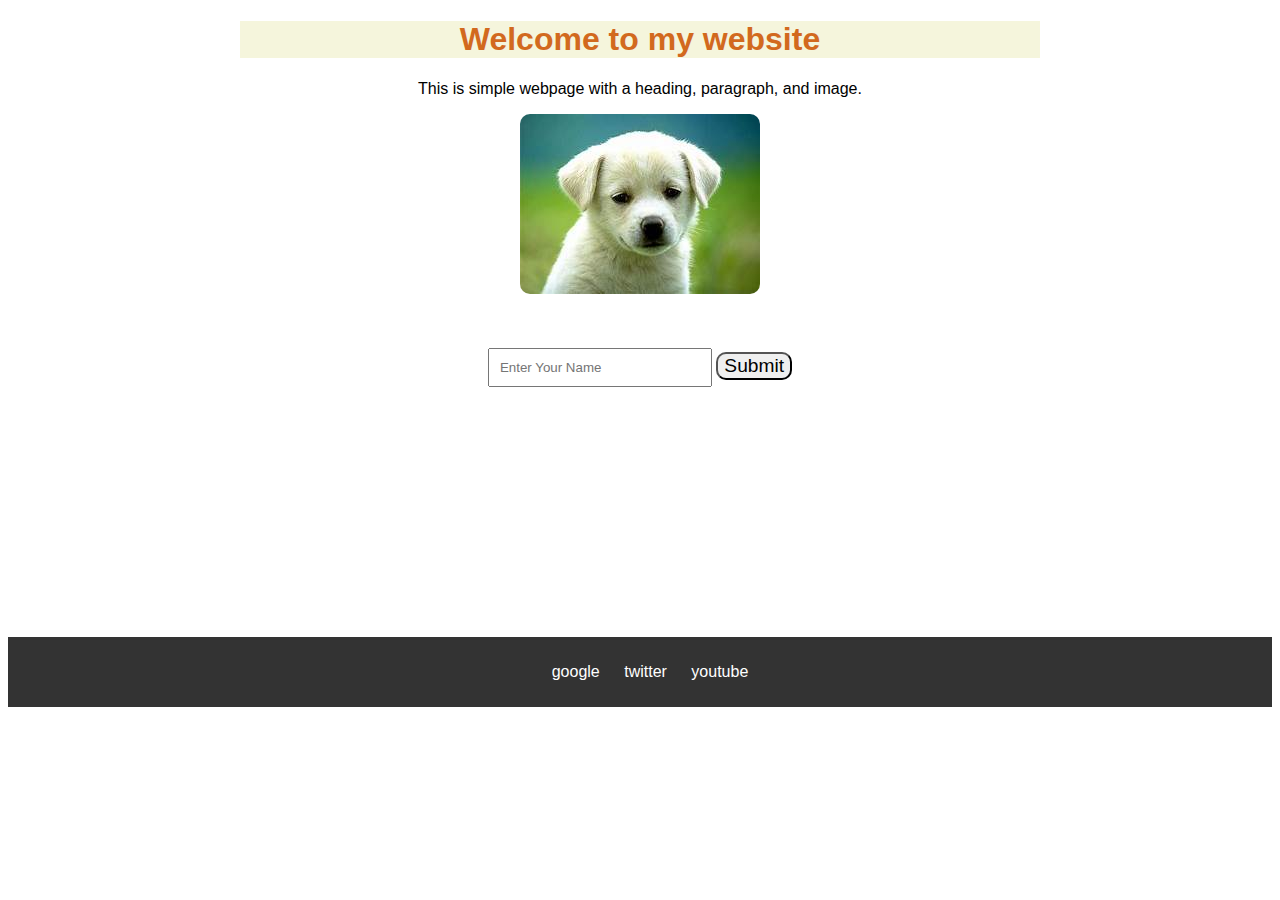
<file: congifyz/level1/task1/index.html>
<!DOCTYPE html>
<html lang="en">
<head>
    <meta charset="UTF-8">
    <meta name="viewport" content="width=device-width, initial-scale=1.0">
    <title>Simple webpage</title>
    <link rel="stylesheet" href="style.css">
</head>
<body>
    <div class="container">
        <h1>Welcome to my website</h1>
        <p>This is simple webpage with a heading, paragraph, and image.</p>
        <img src="th.jpg" alt="image">
    </div>
    <form action="/action">
        <input type="text" placeholder="Enter Your Name">
        <button>Submit</button>
    </form>

    <nav>
        <ul>
            <li> <a href="https://www.google.com/"> google</a></li>
            <li><a href="https://twitter.com/?lang=en-in">twitter</a></li>
            <li><a href="https://www.youtube.com/">youtube</a></li>
        </ul>
       
    </nav>
</body>
</html>
</file>
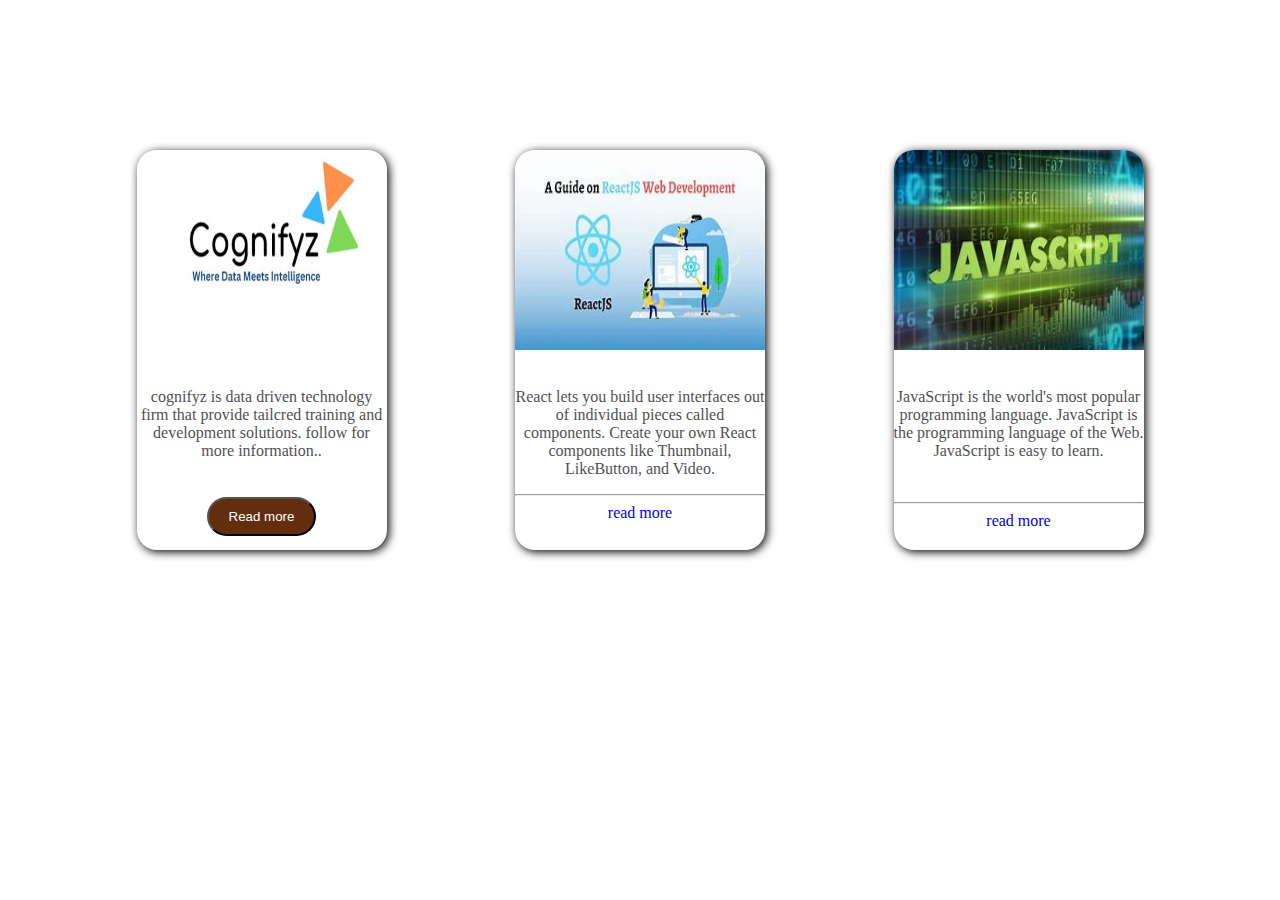
<file: congifyz/level2/task1/index.html>
<!DOCTYPE html>
<html lang="en">
<head>
    <meta charset="UTF-8">
    <meta name="viewport" content="width=device-width, initial-scale=1.0">
    <title>cognifyz level 2</title>
    <link rel="stylesheet" href="style.css">
</head>
<body>
    
 <section>
    
     <div class="container" id="first"> 
        <img src="img/cog.png" alt="">
        <br> <br>
        <p>cognifyz is data driven technology firm that provide tailcred training and development solutions. 
            follow for more information..</p>
            <br> <br> 
            <button>Read more</button>
    </div>

    <div class="container" id="second">
        <img src="img/react.jpg" alt="">
        <br><br>
        <p >  React lets you build user interfaces out of individual pieces called components. Create your own React components like Thumbnail, LikeButton, 
            and Video. </p>
             <hr>
            <a href="/readmore">read more</a>
    </div>

    <div class="container" id="third">
        <img src="img/javascript.jpg" alt="">
        <br> <br>

        <p>JavaScript is the world's most popular programming language.
            JavaScript is the programming language of the Web.
            JavaScript is easy to learn.</p>
            <br> <hr>
            <a href="/about">read more</a>
     </div>
    </section>

</body>
</html>
</file>
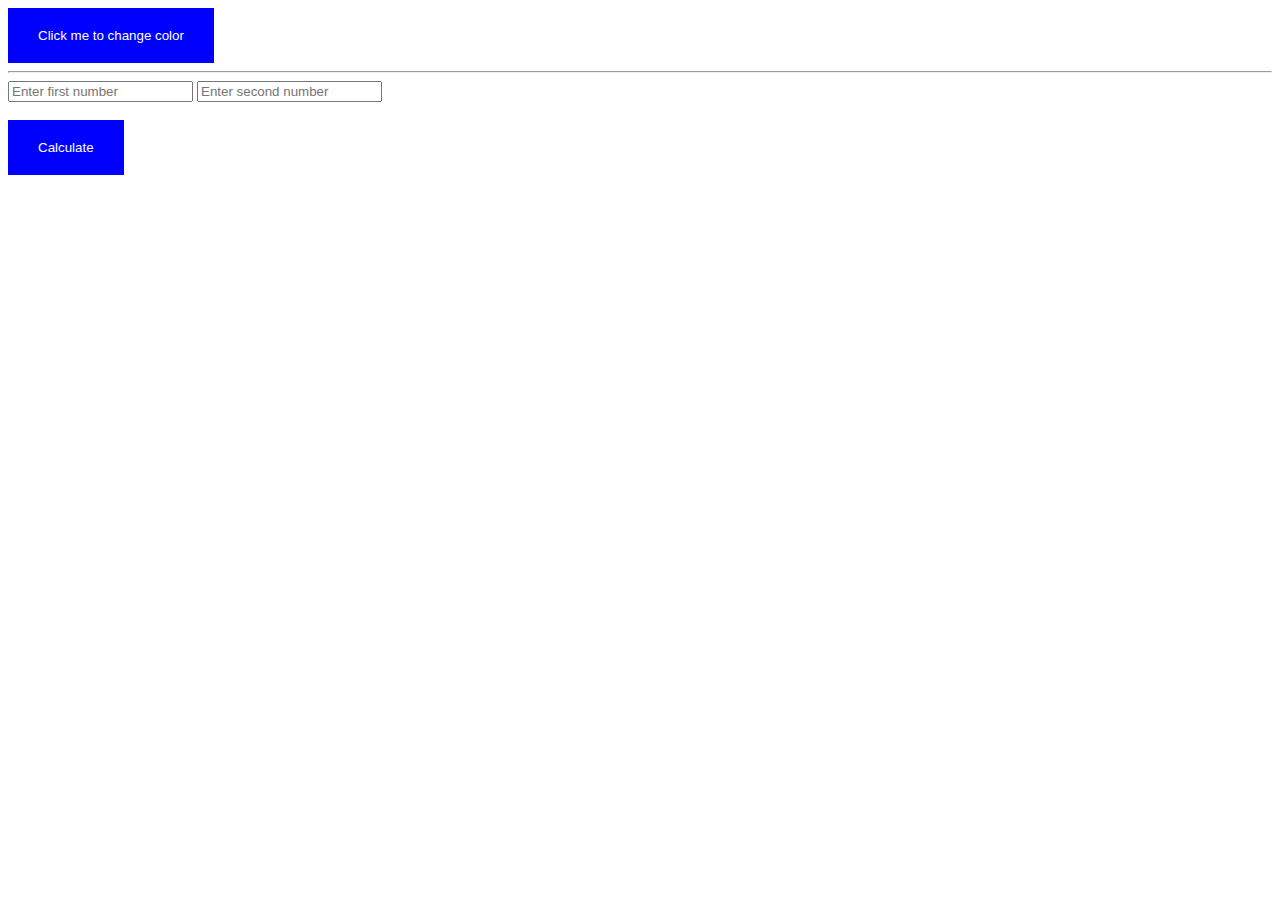
<file: congifyz/level1/task2/task2.html>
<!DOCTYPE html>
<html lang="en">
<head>
  <meta charset="UTF-8">
  <meta name="viewport" content="width=device-width, initial-scale=1.0">
  <title>Color Changing Button</title>
  <!-- <link rel="stylesheet" href="task2.css"> -->
</head>
<style>
    button {
      padding: 20px 30px;
      background-color: blue;
      color: white;
      border: none;
      cursor: pointer;

    }
  </style>

<body>
  <button id="colorBtn">Click me to change color</button>

  <script>
    document.getElementById("colorBtn").addEventListener("click", function() {
      var randomColor = '#' + Math.floor(Math.random()*16777215).toString(16);
      this.style.backgroundColor = randomColor;
    });
  </script>

  <br>
  <hr>

<script>
    var currentTime = new Date();
    var currentHour = currentTime.getHours();

    var greeting;

    if (currentHour < 12) {
      greeting = "Good morning!";
    } else if (currentHour < 18) {
      greeting = "Good afternoon!";
    } else {
      greeting = "Good evening!";
    }

    alert(greeting);
  </script>

<input type="text" id="num1" placeholder="Enter first number">
<input type="text" id="num2" placeholder="Enter second number">
<br>
<br>
<button onclick="calculate()">Calculate</button>
<p id="result"></p>

<script>
  function calculate() {
    var num1 = parseFloat(document.getElementById('num1').value);
    var num2 = parseFloat(document.getElementById('num2').value);
    var result = num1 + num2;
    document.getElementById('result').innerText = "Result: " + result;
  }
</script>


</body>
</html>
</file>
<file: congifyz/level1/task1/style.css>
body{
    font-family: Arial, Helvetica, sans-serif;
    text-align: center;
}
form{
    margin-top: 50px;
}
input[type="text"]{
    padding: 10px;
    width: 200px;
}
.container{
    max-width: 800px;
    margin: 0 auto;
    text-align: center;
}
img{
    max-width: 100%;
    height: auto;
}
nav{
    background-color: #333;
    padding: 10px 0;
    position:relative;
    top: 250px;
}

nav ul li{
    display: inline;
    margin-right: 20px;
}

nav ul li a{
    color: #fff;
    text-decoration: none;
}

nav ul li a:hover{
    color: #007bff;
}

h1{
    color: chocolate;
    background-color: beige;
}

.container img{
    border-radius: 10px;
}

button{
    font-size: larger;
    padding: 10 5 10 5;
    border-radius: 10px;
}
button:hover{
    background-color: brown;
    color: white;
}
</file>
<file: congifyz/level2/task1/style.css>
section{
    display: flex;
    justify-content: space-evenly;
    margin: 0 auto; 
    margin-top: 150px;
}

.container{
    height: 400px;
    width: 250px;
    box-shadow: 2px 2px 10px black;
    border-radius: 20px;
    transition-duration: 2s;
    text-align: center;
    
}
.container p {
    opacity: 70%;
 
}


#first img{
   width: 100%;
   height: 200px;
  border-top-left-radius: 20px;
  border-top-right-radius: 20px;
}

#second img{
    width: 100%;
    height: 200px;
    border-top-left-radius: 20px;
  border-top-right-radius: 20px;
}

#third img {
    width: 100%;
    height: 200px;
    border-top-left-radius: 20px;
  border-top-right-radius: 20px;
    
}


#first button{
    padding: 10px;
    padding-left: 20px;
    padding-right: 20px;
    border-radius: 20px;position: relative;
    bottom: 15px;
    background-color: rgb(98, 46, 14);
    color: white;  
}

.container:hover{
    transform: scale(1.1);
}

.container a {
    text-decoration: none;
}
</file>
